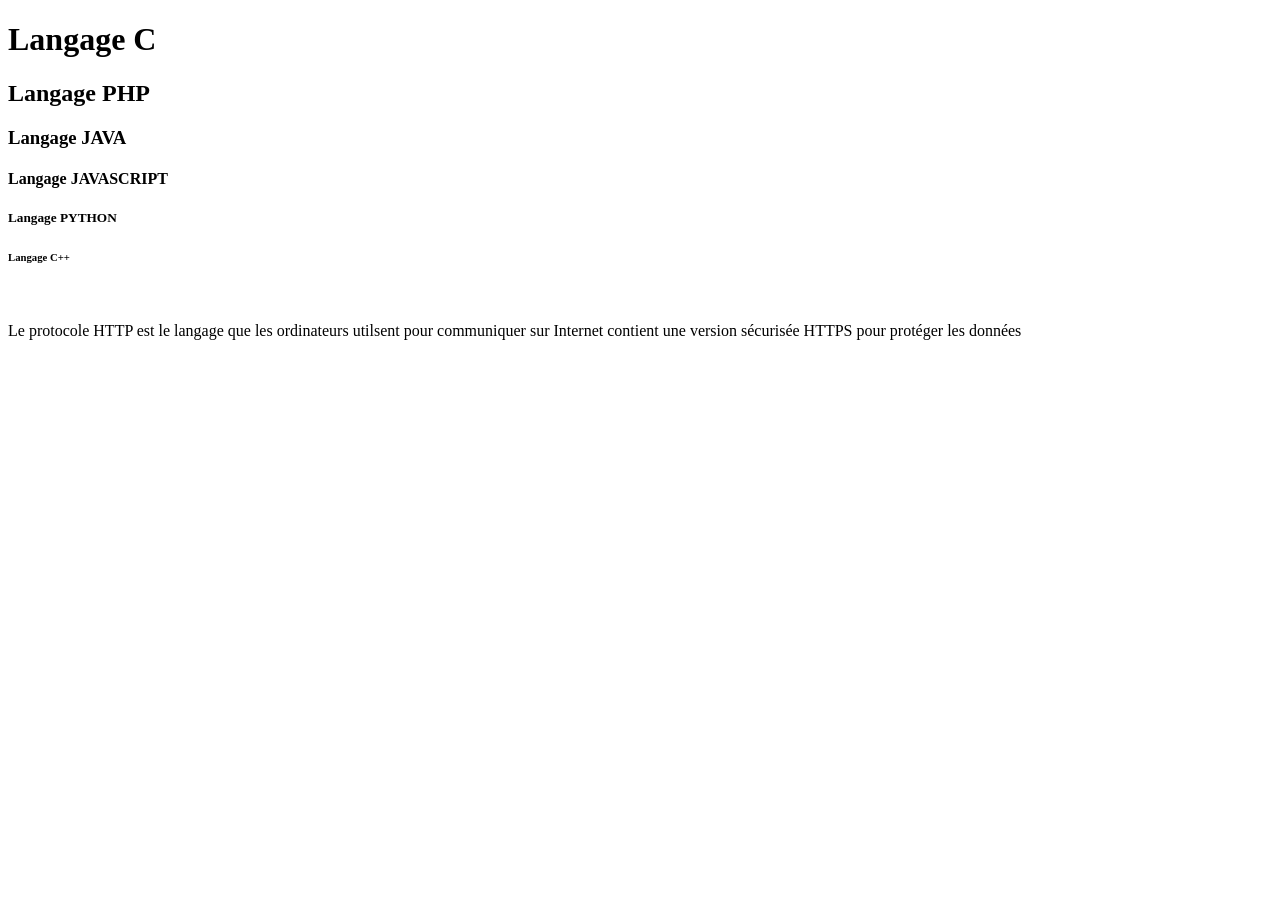
<file: index.html>
<!DOCTYPE html>
<html lang="en">
<head>
    <meta charset="UTF-8">
    <meta name="viewport" content="width=device-width, initial-scale=1.0">
    <title>Document</title>
</head>
<body>
    <h1>Langage C</h1>
    <h2>Langage PHP </h2>
    <h3>Langage JAVA </h3>
    <h4>Langage JAVASCRIPT</h4>
    <h5>Langage PYTHON</h5>
    <h6>Langage C++</h6>
    <br>
    
    <p>Le protocole HTTP est le langage que les ordinateurs utilsent pour communiquer sur Internet 
    contient une version sécurisée HTTPS pour protéger les données </p>
</body>
</html>
</file>
